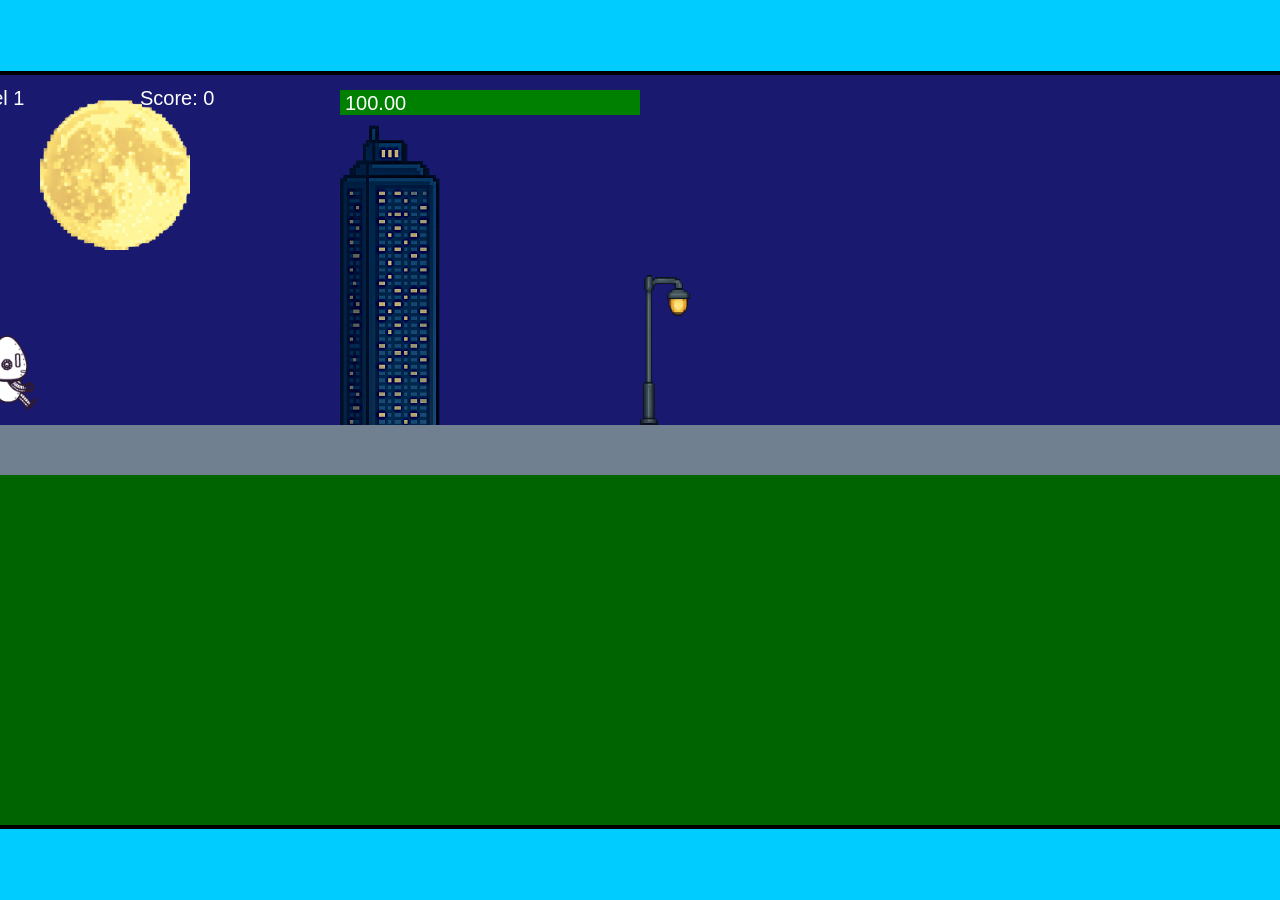
<file: fsd-projects/runtime/index.html>
<!DOCTYPE html>
<html lang="en">
  <head>
    <meta charset="UTF-8" />
    <meta name="viewport" content="width=device-width, initial-scale=1.0" />
    <title>Runtime Neo</title>
    <link rel="stylesheet" href="runtime.css" />
    <script src="https://code.jquery.com/jquery-3.1.0.js"></script>
    <script src="setup.js"></script>
    <script src="levels.js"></script>
    <script src="scenery.js"></script>
    <script src="student.js"></script>
    <script src="main.js"></script>
  </head>
  <body id="body">
    <canvas id="gameCanvas" width="1400" height="750"></canvas>
    <img id="player" src="images/halle.png" />
    <img id="projectile" src="images/projectile.png" />
    <img id="basicPlatform" src="images/interactable/basicPlatform.png" />
    <img id="spikes" src="images/interactable/spikes.png" />
    <img id="bug" src="images/interactable/bug.png" />
    <img id="healthUp" src="images/interactable/healthUp.png" />
    <img id="flag" src="images/interactable/flag.png" />
    <img id="moon" src="images/backgrounds/moon.png" />
    <img id="building" src="images/backgrounds/building.png" />
    <img id="lamp" src="images/backgrounds/lamp.png" />
  </body>
</html>
</file>
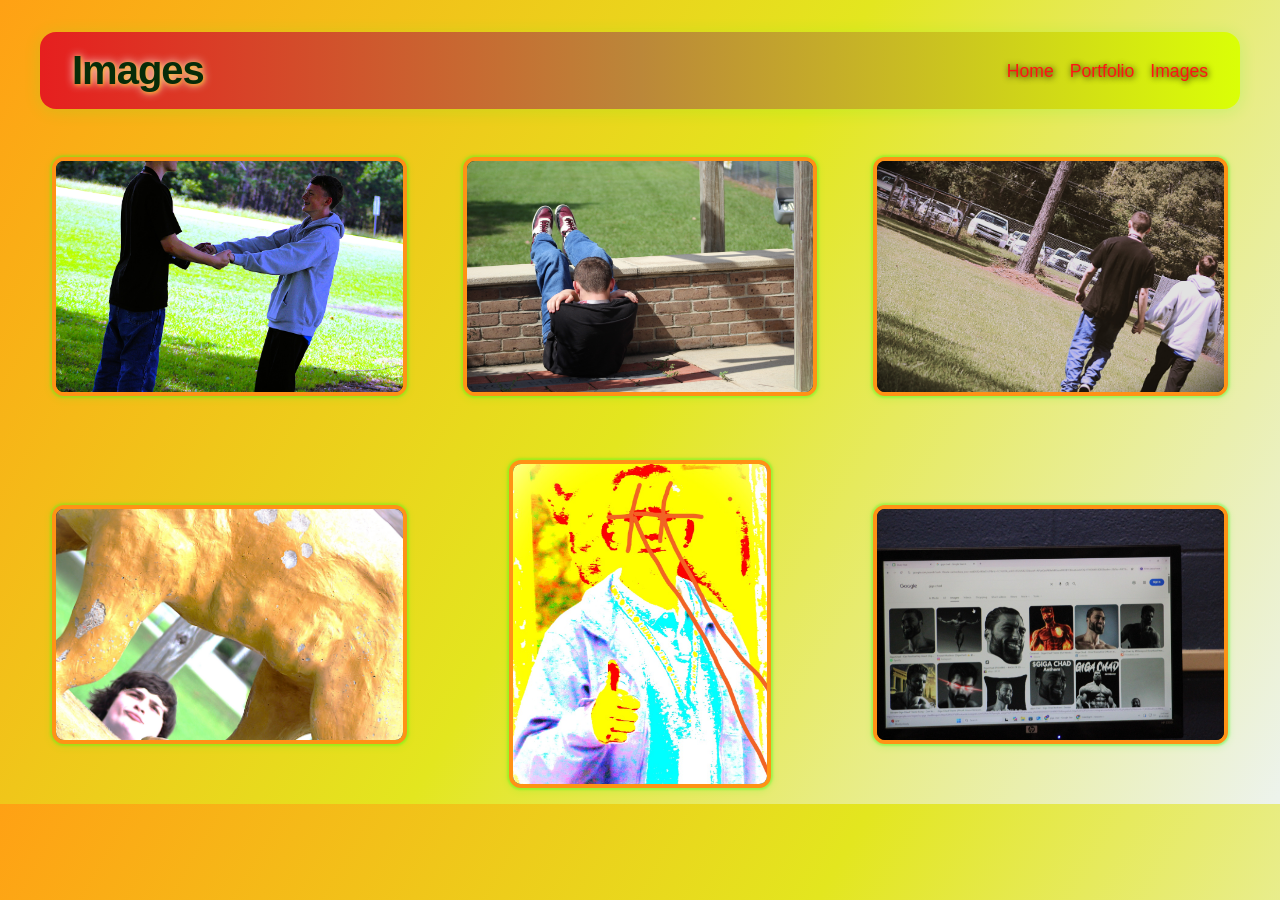
<file: images.html>
<!DOCTYPE HTML>
<html>
    <head>
        <title>Traingles are the cause of Depression</title>
        <style>
            body {
                background: linear-gradient(120deg, #ffa114, #e3e61f, #edf3ed); 
                color: #d2f555;
                font-family: 'Creepster', Arial, sans-serif;
                font-size: 20px;
                margin: 0;
                padding: 0;
            }
            #all-contents {
                max-width: 1200px;
                margin: 0 auto;
                padding: 0 24px;
            }
            nav {
                background: linear-gradient(90deg, #e61f1f 0%,#bb8739 , #daff07 100%);
                display: flex;
                align-items: center;
                padding: 16px 32px;
                border-radius: 16px;
                margin: 32px 0 24px 0;
                box-shadow: 0 2px 16px 0 rgba(57,255,20,0.18);
            }
            h1 {
                flex: 1;
                margin: 0;
                font-weight: 600;
                font-size: 2.5rem;
                color: #072c09;
                letter-spacing: -1px;
                text-shadow: 1px 1px 4px #ffbb00be, 0 0 10px #fdfffd;
            }
            #nav-ul {
                list-style: none;
                margin: 0;
                padding: 0;
                display: flex;
                gap: 16px;
            }
            .nav-li {
                display: inline-block;
            }
            #navanchor {
                text-decoration: none;
                color: #ff1414;
                font-weight: 500;
                font-size: 1.1rem;
                transition: color 0.2s;
                text-shadow: 1px 1px 6px #000;
            }
            #navanchor:hover {
                color: #fff;
            }
            .image-grid {
                display: grid;
                grid-template-columns: repeat(3, 1fr);
                gap: 32px;
                margin-top: 32px;
            }
            .image-item {
                
                transition: transform 0.2s;
                display: flex;
                align-items: center;
                justify-content: center;
                padding: 16px;
            }
            .image-item img {
                max-width: 100%;
                max-height: 320px;
                border-radius: 12px;
                box-shadow: 0 0 2px 2px #37ff1457, 0 2px 8px 0 rgba(57,255,20,0.18);
                background: #18120f;
                border: 4px solid #ff9215;
                transition: box-shadow 0.2s, border-color 0.2s, transform 0.2s;
            }
            .image-item img:hover {
                box-shadow: 0 0 8px 8px #ebeeea88, 0 2px 8px 0 rgba(57,255,20,0.18);
                border-color: #eff5ee;
                transform: scale(1.08);
            }
            @media (max-width: 900px) {
                .image-grid {
                    grid-template-columns: repeat(2, 1fr);
                }
            }
            @media (max-width: 600px) {
                .image-grid {
                    grid-template-columns: 1fr;
                }
            }
    </style>
    </head>
    
    <body>
        <div id="all-contents">
            <nav>
                <h1>Images</h1>
                <ul id="nav-ul">
                    <li class="nav-li">
                        <a id="navanchor" href="index.html">Home</a>
                    </li>
                    <li class="nav-li">
                        <a id="navanchor" href="portfolio.html">Portfolio</a>
                        </li>
                    <li class="nav-li"><a id="navanchor" href="images.html">Images</a>
                    </li>
                    
                </ul>
            </nav>
                <div class="image-grid">
                    <div class="image-item"><img src="assets/IMG_6470.JPG" alt="IMG_6470"></div>
                    
                    <div class="image-item"><img src="assets/IMG_6468.JPG" ></div>
                    <div class="image-item"><img src="assets/IMG_6471.JPG" ></div>
                    <div class="image-item"><img src="assets/IMG_6474.JPG" ></div>
                    <div class="image-item"><img src="assets/IMG_6482.JPG" ></div>
                    <div class="image-item"><img src="assets/IMG_6491.JPG" ></div>
                </div>
                <!-- Modal for full-size image -->
                <div id="imageModal" class="modal">
                    <span class="close">&times;</span>
                    <span class="modal-arrow left">&#10094;</span>
                    <img class="modal-content" id="modalImg" alt="Full Size">
                    <span class="modal-arrow right">&#10095;</span>
                </div>
    </body>
      
      
      
      
      
      
      
        <script>
        // Modal logic with navigation
        const modal = document.getElementById('imageModal');
        const modalImg = document.getElementById('modalImg');
        const closeBtn = document.querySelector('.close');
        const leftArrow = document.querySelector('.modal-arrow.left');
        const rightArrow = document.querySelector('.modal-arrow.right');
        const images = Array.from(document.querySelectorAll('.image-item img'));
        let currentIndex = 0;

        function showModal(index) {
            currentIndex = index;
            modal.style.display = 'block';
            modalImg.src = images[index].src;
            modalImg.alt = images[index].alt;
        }

        images.forEach((img, idx) => {
            img.addEventListener('click', function() {
                showModal(idx);
            });
        });

        closeBtn.onclick = function() {
            modal.style.display = 'none';
            modalImg.src = '';
        }

        leftArrow.onclick = function(e) {
            e.stopPropagation();
            currentIndex = (currentIndex - 1 + images.length) % images.length;
            showModal(currentIndex);
        }

        rightArrow.onclick = function(e) {
            e.stopPropagation();
            currentIndex = (currentIndex + 1) % images.length;
            showModal(currentIndex);
        }

        window.onclick = function(event) {
            if (event.target === modal) {
                modal.style.display = 'none';
                modalImg.src = '';
            }
        }

        window.addEventListener('keydown', function(e) {
            if (modal.style.display === 'block') {
                if (e.key === 'ArrowLeft') {
                    currentIndex = (currentIndex - 1 + images.length) % images.length;
                    showModal(currentIndex);
                } else if (e.key === 'ArrowRight') {
                    currentIndex = (currentIndex + 1) % images.length;
                    showModal(currentIndex);
                } else if (e.key === 'Escape') {
                    modal.style.display = 'none';
                    modalImg.src = '';
                }
            }
        });
        </script>
        <style>
            .modal {
                display: none;
                position: fixed;
                z-index: 1000;
                left: 0;
                top: 0;
                width: 100vw;
                height: 100vh;
                overflow: auto;
                animation: fadeIn 0.3s;
            }
            .modal-content {
                display: block;
                margin: 5vh auto;
                max-width: 90vw;
                max-height: 80vh;
                border-radius: 18px;
                box-shadow: 0 8px 32px 0 rgba(57,255,20,0.32);
                background: #18120f;
                border: 6px solid #39ff14;
                animation: scaleUp 0.3s;
            }
            .close {
                position: absolute;
                top: 32px;
                right: 48px;
                color: #39ff14;
                font-size: 48px;
                font-weight: 300;
                cursor: pointer;
                z-index: 1001;
                transition: color 0.2s;
                text-shadow: 2px 2px 8px #000;
            }
            .close:hover {
                color: #fff;
            }
            .modal-arrow {
                position: absolute;
                top: 50%;
                transform: translateY(-50%);
                color: #39ff14;
                font-size: 64px;
                font-weight: 300;
                cursor: pointer;
                z-index: 1001;
                user-select: none;
                padding: 0 24px;
                transition: color 0.2s;
                text-shadow: 2px 2px 8px #000;
            }
            .modal-arrow.left {
                left: 0;
            }
            .modal-arrow.right {
                right: 0;
            }
            .modal-arrow:hover {
                color: #fff;
            }
            @keyframes fadeIn {
                from { opacity: 0; }
                to { opacity: 1; }
            }
            @keyframes scaleUp {
                from { transform: scale(0.95); }
                to { transform: scale(1); }
            }
        </style>
</html>
</file>
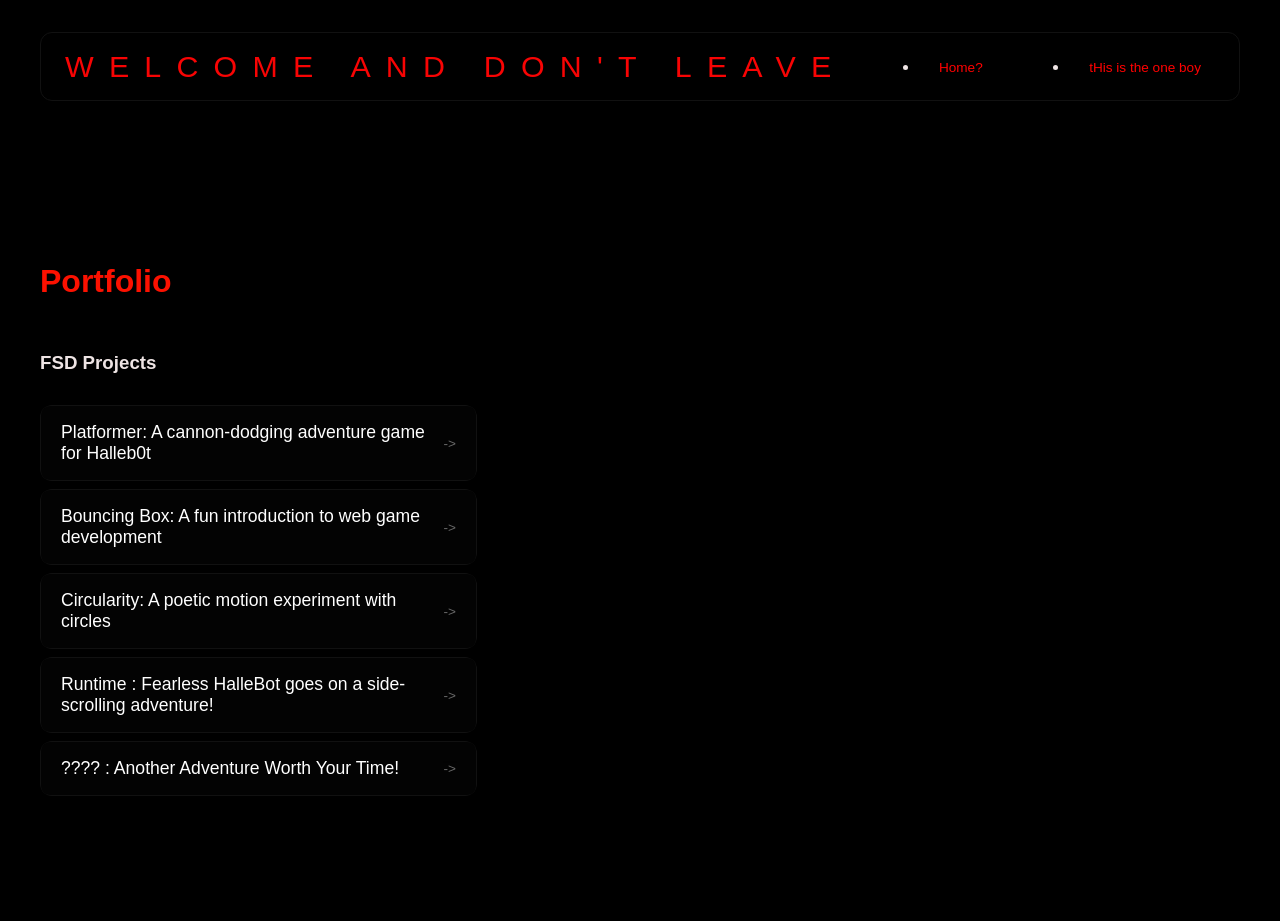
<file: portfolio.html>
<!DOCTYPE html>
<html>
  <head>
    <title>GET OUT</title>
  <link rel="stylesheet" href="style.css" />
  </head>

  <body>
    <!-- All content goes here -->
    <div id="all-contents">
      <nav><h1>Welcome and Don't Leave</h1>
        <li class="nav-li">
  <a href="index.html">Home?</a>
</li>

<li class="nav-li">
  <a href="portfolio.html">tHis is the one boy</a>
</li>

      </nav>

     <main>
  
      <div class="content">
    <h1>Portfolio</h1>
    <h3>FSD Projects</h3>
    <ul id="portfolio">

      <li>
  <a href="fsd-projects/platformer/">Platformer: A cannon-dodging adventure game for Halleb0t</a>
</li>
<li>
  <a href="fsd-projects/bouncing-box/">Bouncing Box: A fun introduction to web game development</a>
</li>
<li>
  <a href="fsd-projects/circularity/">Circularity: A poetic motion experiment with circles</a>
</li>
<li>
 <a href="fsd-projects/runtime/">Runtime : Fearless HalleBot goes on a side-scrolling adventure!</a>
</li>
<li>
 <a href="https://www.youtube.com/watch?v=3wVvwd4oI1Y">???? : Another Adventure Worth Your Time!</a>
</li>



    </ul>

    <!-- ASD Projects will go here -->

  </div>


    </main>
    </div>
  </body>
</html>
</file>
<file: fsd-projects/runtime/runtime.css>
/* runtime.css */
/* Styles for Runtime Neo auto-runner game */

img {
  display: none;
}

#gameCanvas {
  position: absolute;
  border: 4px solid #000;
  top: 50%;
  left: 50%;
  transform: translate(-50%, -50%);
}

body {
  margin: 0;
  background-color: #00ccff;
  font-family: Arial, sans-serif;
  text-align: center;
  overflow: hidden;
}
</file>
<file: style.css>
* {
  box-sizing: border-box;
}

body {
  margin: 0;
  background: #000000;
  color: #eee4e4;
  font-family: "Okay", Arial, sans-serif;
}

#all-contents {
  max-width: 1500px;
  min-height: 100vh;
  margin: 0 auto;
  padding: 32px 40px;
}

main {
  display: grid;
  grid-template-columns: minmax(220px, 1fr) minmax(420px, 1.6fr);
  align-items: center;
  min-height: calc(100vh - 160px);
  gap: clamp(32px, 5vw, 80px);
}

.sidebar {
  width: 100%;
}

.content {
  display: flex;
  flex-direction: column;
  align-items: flex-start;
  gap: 12px;
}

h2 {
  margin: 0;
  font-size: clamp(4rem, 10vw, 7rem);
  line-height: 0.9;
  font-weight: 900;
  letter-spacing: -0.04em;
  text-transform: uppercase;
  color: #c4c8cf; /* bright accent*/
}

.content > p {
  margin: 0;
  color: #999;
  font-size: 0.9rem;
  text-transform: uppercase;
  letter-spacing: 0.15em;
  line-height: 1.4;
}

#Interests {
  margin-top: 32px;
  width: 100%;
}

#interests h3 {
  margin: 0 0 12px;
  font-size: 0.75rem;
  font-weight: 700;
  text-transform: uppercase;
  letter-spacing: 0.2em;
  color: #aaa;
}

#interests ul {
  list-style: none;
  margin: 0;
  padding: 0;
  display: flex;
  flex-wrap: wrap;
  gap: 8px;
}

#interests li {
  color: #ff0000;
  font-size: 1rem;
  font-weight: 600;
  padding: 10px 20px;
  background: #363636;
  border: 1px solid #363535;
  border-radius: 100px;
  transition:
    background 0.25s ease,
    color 0.25s ease,
    transform 0.25s ease;
  cursor: default;
}

#interests li:hover {
  background: #000;
  color: #fff;
  border-color: #000;
  transform: translateY(200px); 
}

.sidebar-img {
  width: 100%;
  max-width: 760px;
  aspect-ratio: 3 / 4;
  object-fit: cover;
  display: block;
  border-radius: 16px;
  filter: grayscale(100%);
  box-shadow: 0 8px 30px rgba(41, 40, 40, 0.12);
  transition:
    filter 0.4s ease,
    transform 0.4s ease,
    box-shadow 0.4s ease;
}

.sidebar-img:hover {
  filter: grayscale(0%);
  transform: translateX(-600px);
  box-shadow: 0 16px 40px rgba(19, 18, 18, 0.18);
}


nav {
  display: flex;
  justify-content: space-between;
  align-items: center;
  margin-bottom: 48px;
  padding: 16px 24px;
  background: #000000;
  border: 1px solid #111111;
  border-radius: 12px;
}

nav h1 {
  margin: 0;
  font-size: 1.9rem;
  font-weight: 1;
  text-transform: uppercase;
  letter-spacing: 0.50em;
  color: #f80404;
}

#nav-ul {
  list-style: none;
  display: flex;
  gap: 8px;
  margin: 0;
  padding: 0;
}

.nav-li a {
  color: #ff0000;
  text-decoration: rgb(255, 0, 0);
  font-size: 0.85rem;
  font-weight: 500;
  padding: 6px 14px;
  border-radius: 8px;
  transition:
    background 0.25s ease,
    color 0.25s ease;
}

.nav-li a:hover {
  background: #000;
  color: #0c0c0c;
}

/* Portfolio styles */
.content h1 {
  color: rgb(252, 17, 0);
}

#portfolio {
  list-style: none;
  margin: 0;
  padding: 0;
  width: 100%;
  display: flex;
  flex-direction: column;
  gap: 8px;
}

#portfolio li {
  border-radius: 12px;
  overflow: hidden;
}

#portfolio a {
  display: flex;
  justify-content: space-between;
  align-items: center;
  text-decoration: none;
  color: #ffffff;
  padding: 16px 20px;
  font-size: 1.1rem;
  font-weight: 500;
  background: #030303;
  border: 1px solid #111111;
  border-radius: 10px;
  transition: background 0.25s ease, color 0.25s ease, transform 0.25s ease;
}

#portfolio a:hover {
  background: #030303;
  color: #fc0707;
  transform: translateX(60px);
}

#portfolio a::after {
  content: "->";
  font-size: 0.85rem;
  opacity: 0.4;
  transition: opacity 0.25s ease;
  white-space: nowrap;
}

#portfolio a:hover::after {
  opacity: 1;
}
</file>
